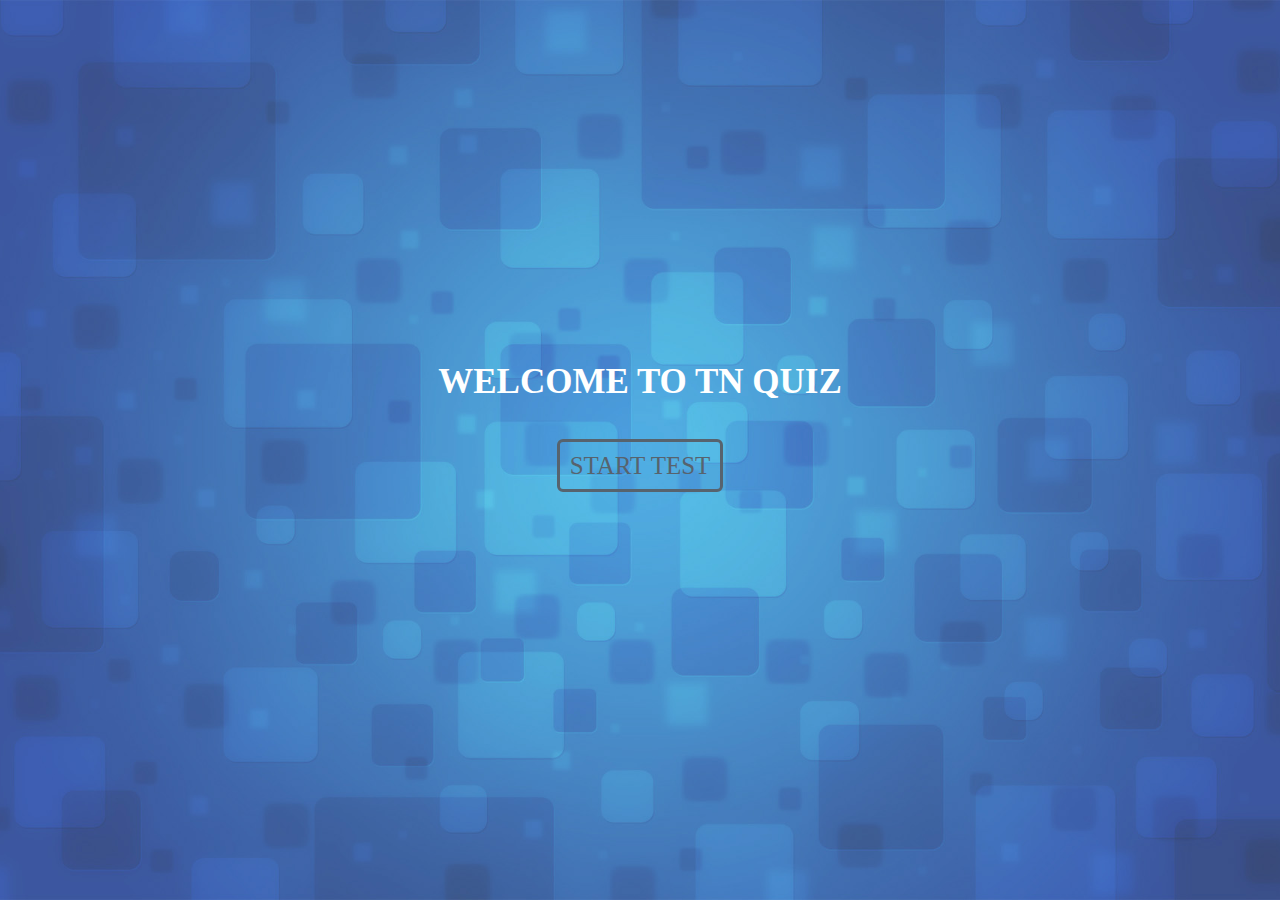
<file: index.html>
<!doctype html>
<html>
<head>
<title>TN QUIZ</title>
<link href="ques.css" rel="stylesheet">
<link href="favicon.ico" rel="icon" type="image/ico">
</head>
<body>
<section class="container">

<div class="inner">
<div class="content">
<h1>WELCOME TO TN QUIZ</h1>
<a href="timer.html" class="btn">START TEST</a>
</div>

</div>
</section>
<script src="ques.js"></script>
</body>
</html>
</file>
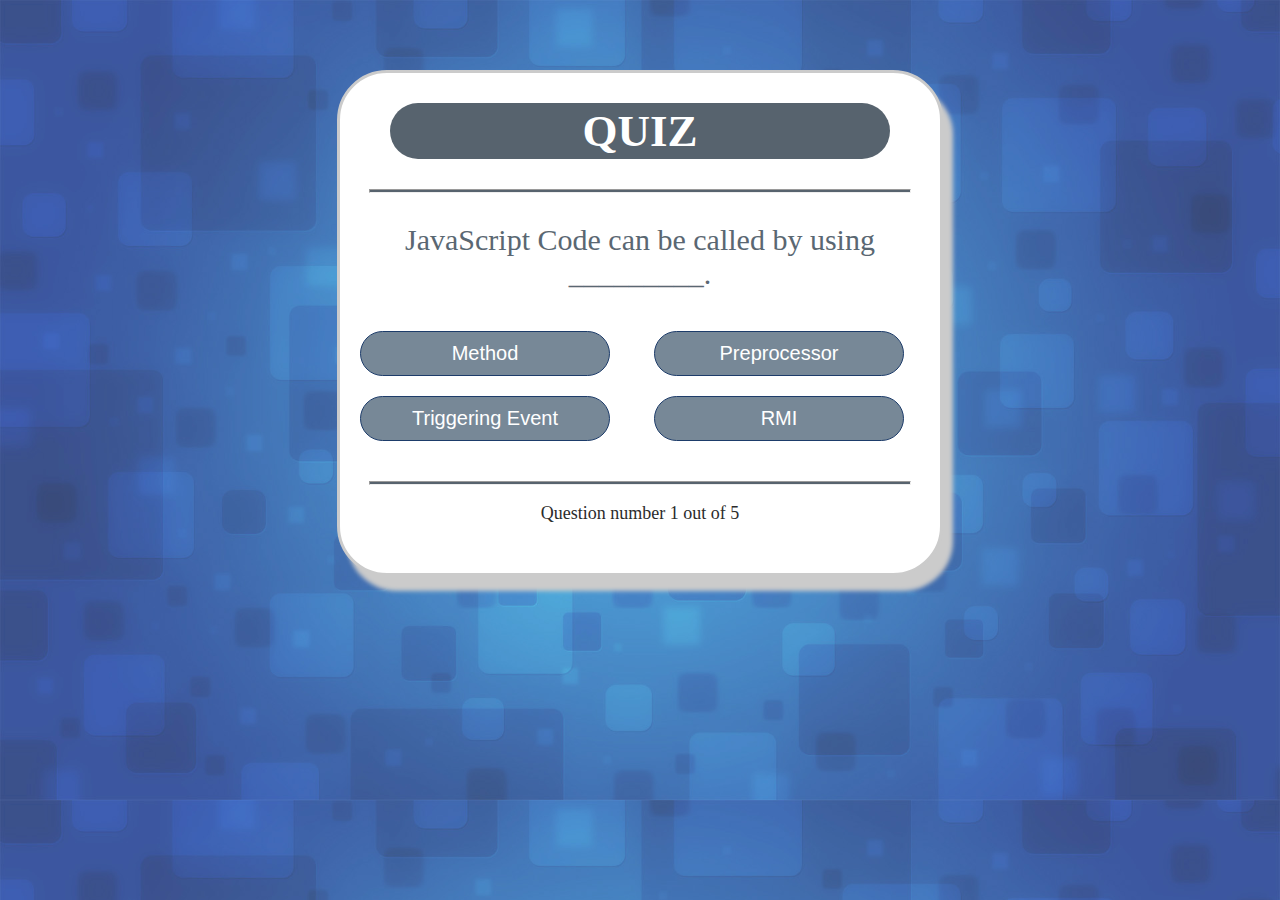
<file: quiz.html>
<!doctype html>
<html>
<head>
<title>TN QUIZ</title>
<link href="quiz.css" rel="stylesheet">
<link href="favicon.ico" rel="icon" type="image/ico">
</head>
<body>
<div id="grid">
    <!----vhvvj-->
	<div id="quiz">
		<h1>QUIZ</h1>
		<hr>
		<p id="question">nasnc</p>
		<div class="buttons">
			<button id="btn0"><span id="choice0">sca</span></button>
			<button id="btn1"><span id="choice1">aec</span></button>
			<button id="btn2"><span id="choice2">aa</span></button>
			<button id="btn3"><span id="choice3">fea</span></button>
		</div>
		<hr>
		<footer>
			<p id="progress">questions x out of y</p>
		</footer>
	</div>
</div>
<script src="quiz.js"></script>
</body>
</html>
</file>
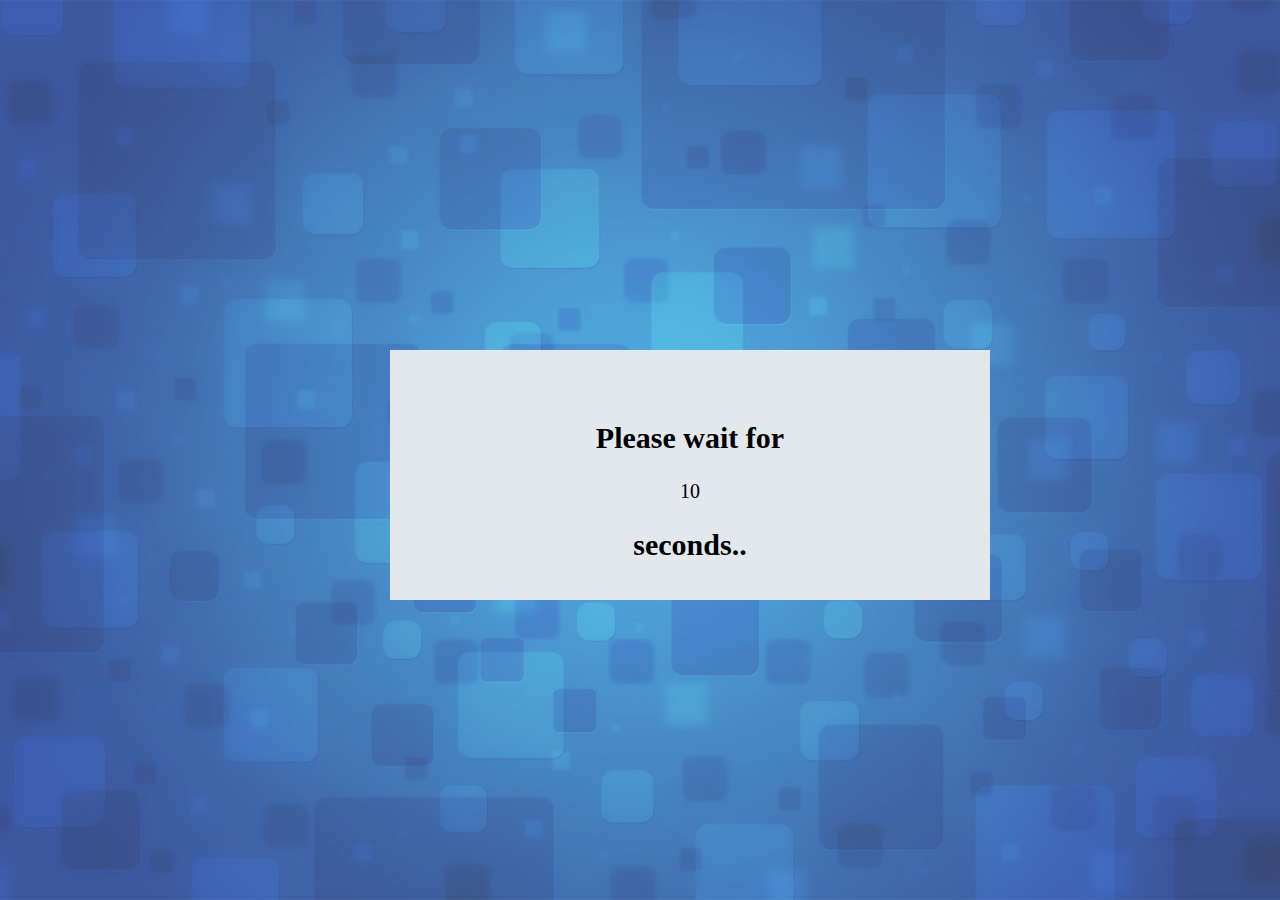
<file: timer.html>
<!doctype html>
<html>
<head>
<title>TN QUIZ</title>
<link href="ques.css" rel="stylesheet">
<link href="favicon.ico" rel="icon" type="image/ico">
</head>
<body>
<section class="container">
<div class="inner">
<div class="content">
<div class="status">loading..</div>
</div>
</div>
</section>
<script src="ques.js"></script>
</body>
</html>
</file>
<file: ques.css>
html,body{
	margin:0px;
	background-color:#fff;
	font-family:herrington;
	width:100%;
	height:100%;
	font-size:20px;
}
.container{
	background:url("bg3.jpg") repeat 50% 50%;
	
	z-index:-1;
	background-size:cover;
	width:100%;
	height:100%;
	display:table;
}



.inner{
	display:table-cell;
	vertical-align:middle;
	width:100%;
	max-width:none;
}

.status{
	width:600px;
	height:250px;
	background-color:rgb(227,232,237);
}

.content{
	width:500px;
	height:200px;
	text-align:center;
	margin:auto;
}
.content h1{
	font-size:35px;
	color:white;
	margin-bottom:50px;
}
.btn{
	border:3px solid #57636e;
	border-radius:6px;
	text-decoration:none;
	outline:none;
	font-size:25px;
	padding:10px;
	color:#57636e;
}

.btn:hover{
	border:3px solid white;
	color:white;
}
</file>
<file: quiz.css>
body{
	margin:0px auto;
	background:url("bg3.jpg");
	padding:0px;
	font-family:verdana;
	background-size:cover;
	background-color:#eee;
}

#grid{
	width:600px;
	height:500px;
	background-color:#fff;
	padding:10px 50x 50px 50px ;
	margin: 70px auto;
	border:3px solid #cbcbcb;
	border-radius:50px;
	-webkit-box-shadow: 10px 15px 4px #cbcbcb;
	position:relative;
}

#grid h1{
	color:white;
	background-color:#57636e;
	font-size:45px;
	text-align:center;
	padding:2px 0px;
	border-radius:50px;
	margin:30px 50px 20px 50px;
}

#status{
	margin-top:0px;
	margin-left:800px;
	color:white;
	font-size:18px;
	width:100%;
	height:30px;
	
}

hr{
	width:90%;
	height:2px;
	background-color:#57636e;
	margin-top:30px;
}

#question{
	font-size:30px;
	color: #5a6772;
	text-align:center;
}

.buttons{
	margin-top:25px;
	
}

#btn0,#btn1,#btn2,#btn3{
	background-color:#778897;
	width:250px;
	font-size:20px;
	outline:none;
	color:#fff;
	border:1px solid #1d3c6a;
	border-radius:30px;
	margin:10px 20px 10px 20px;
	padding:10px;
}

#btn0:hover,#btn1:hover,#btn2:hover,#btn3:hover{
	cursor:pointer;
	background-color:#57636e;
}

#progress{
	font-size:18px;
	color:#2b2b2b;
	text-align:center;
}

#score{
	text-align:center;
	font-size:20px;
}
</file>
